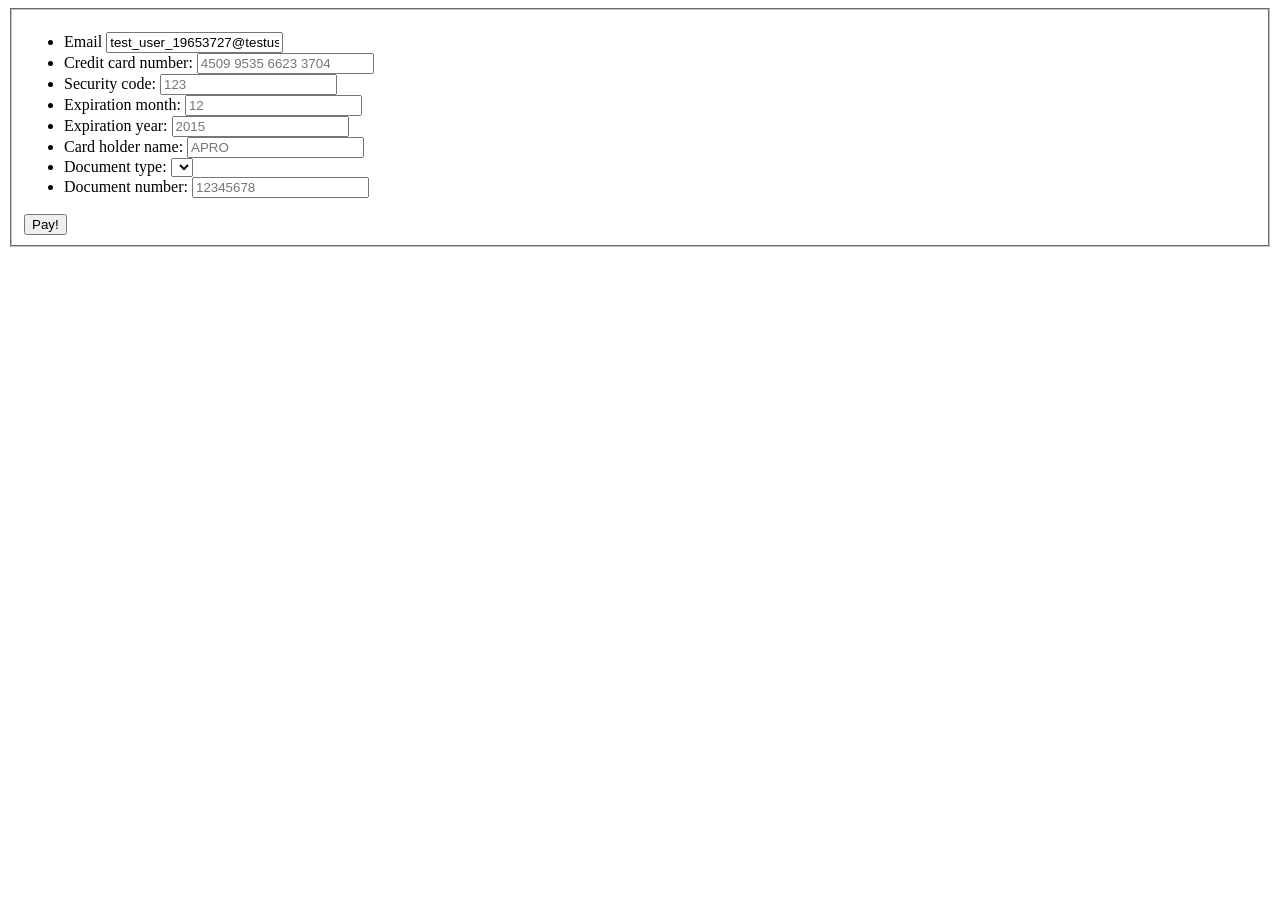
<file: checkoutMercadoPago.html>
<!DOCTYPE html>
<html>
<head>
	<title>Checkout Mercado Pago</title>
	<script src="https://secure.mlstatic.com/sdk/javascript/v1/mercadopago.js"></script>
</head>
<body>


<form action="" method="post" id="pay" name="pay" >
    <fieldset>
        <ul>
            <li>
                <label for="email">Email</label>
                <input id="email" name="email" value="test_user_19653727@testuser.com" type="email" placeholder="your email"/>
            </li>
            <li>
                <label for="cardNumber">Credit card number:</label>
                <input type="text" id="cardNumber" data-checkout="cardNumber" placeholder="4509 9535 6623 3704" onselectstart="return false" onpaste="return false" onCopy="return false" onCut="return false" onDrag="return false" onDrop="return false" autocomplete=off />
            </li>
            <li>
                <label for="securityCode">Security code:</label>
                <input type="text" id="securityCode" data-checkout="securityCode" placeholder="123" onselectstart="return false" onpaste="return false" onCopy="return false" onCut="return false" onDrag="return false" onDrop="return false" autocomplete=off />
            </li>
            <li>
                <label for="cardExpirationMonth">Expiration month:</label>
                <input type="text" id="cardExpirationMonth" data-checkout="cardExpirationMonth" placeholder="12" onselectstart="return false" onpaste="return false" onCopy="return false" onCut="return false" onDrag="return false" onDrop="return false" autocomplete=off />
            </li>
            <li>
                <label for="cardExpirationYear">Expiration year:</label>
                <input type="text" id="cardExpirationYear" data-checkout="cardExpirationYear" placeholder="2015" onselectstart="return false" onpaste="return false" onCopy="return false" onCut="return false" onDrag="return false" onDrop="return false" autocomplete=off />
            </li>
            <li>
                <label for="cardholderName">Card holder name:</label>
                <input type="text" id="cardholderName" data-checkout="cardholderName" placeholder="APRO" />
            </li>
            <li>
                <label for="docType">Document type:</label>
                <select id="docType" data-checkout="docType"></select>
            </li>
            <li>
                <label for="docNumber">Document number:</label>
                <input type="text" id="docNumber" data-checkout="docNumber" placeholder="12345678" />
            </li>
        </ul>
        <input type="hidden" name="paymentMethodId" />
        <input type="submit" value="Pay!" />
    </fieldset>
</form>






</body>
</html>


<script type="text/javascript">
	

Mercadopago.setPublishableKey("TEST-b3d5b663-664a-4e8f-b759-de5d7c12ef8f");

Mercadopago.getPaymentMethod({
    "bin": bin
}, setPaymentMethodInfo);

function setPaymentMethodInfo(status, response) {
    if (status == 200) {
        paymentMethod.setAttribute('name', "paymentMethodId");
        paymentMethod.setAttribute('type', "hidden");
        paymentMethod.setAttribute('value', response[0].id);

        form.appendChild(paymentMethod);
        } else {
            document.querySelector("input[name=paymentMethodId]").value = response[0].id;
        }
    }

    doSubmit = false;
addEvent(document.querySelector('#pay'), 'submit', doPay);
function doPay(event){
    event.preventDefault();
    if(!doSubmit){
        var $form = document.querySelector('#pay');

        Mercadopago.createToken($form, sdkResponseHandler); // The function "sdkResponseHandler" is defined below

        return false;
    }
};


</script>
</file>
